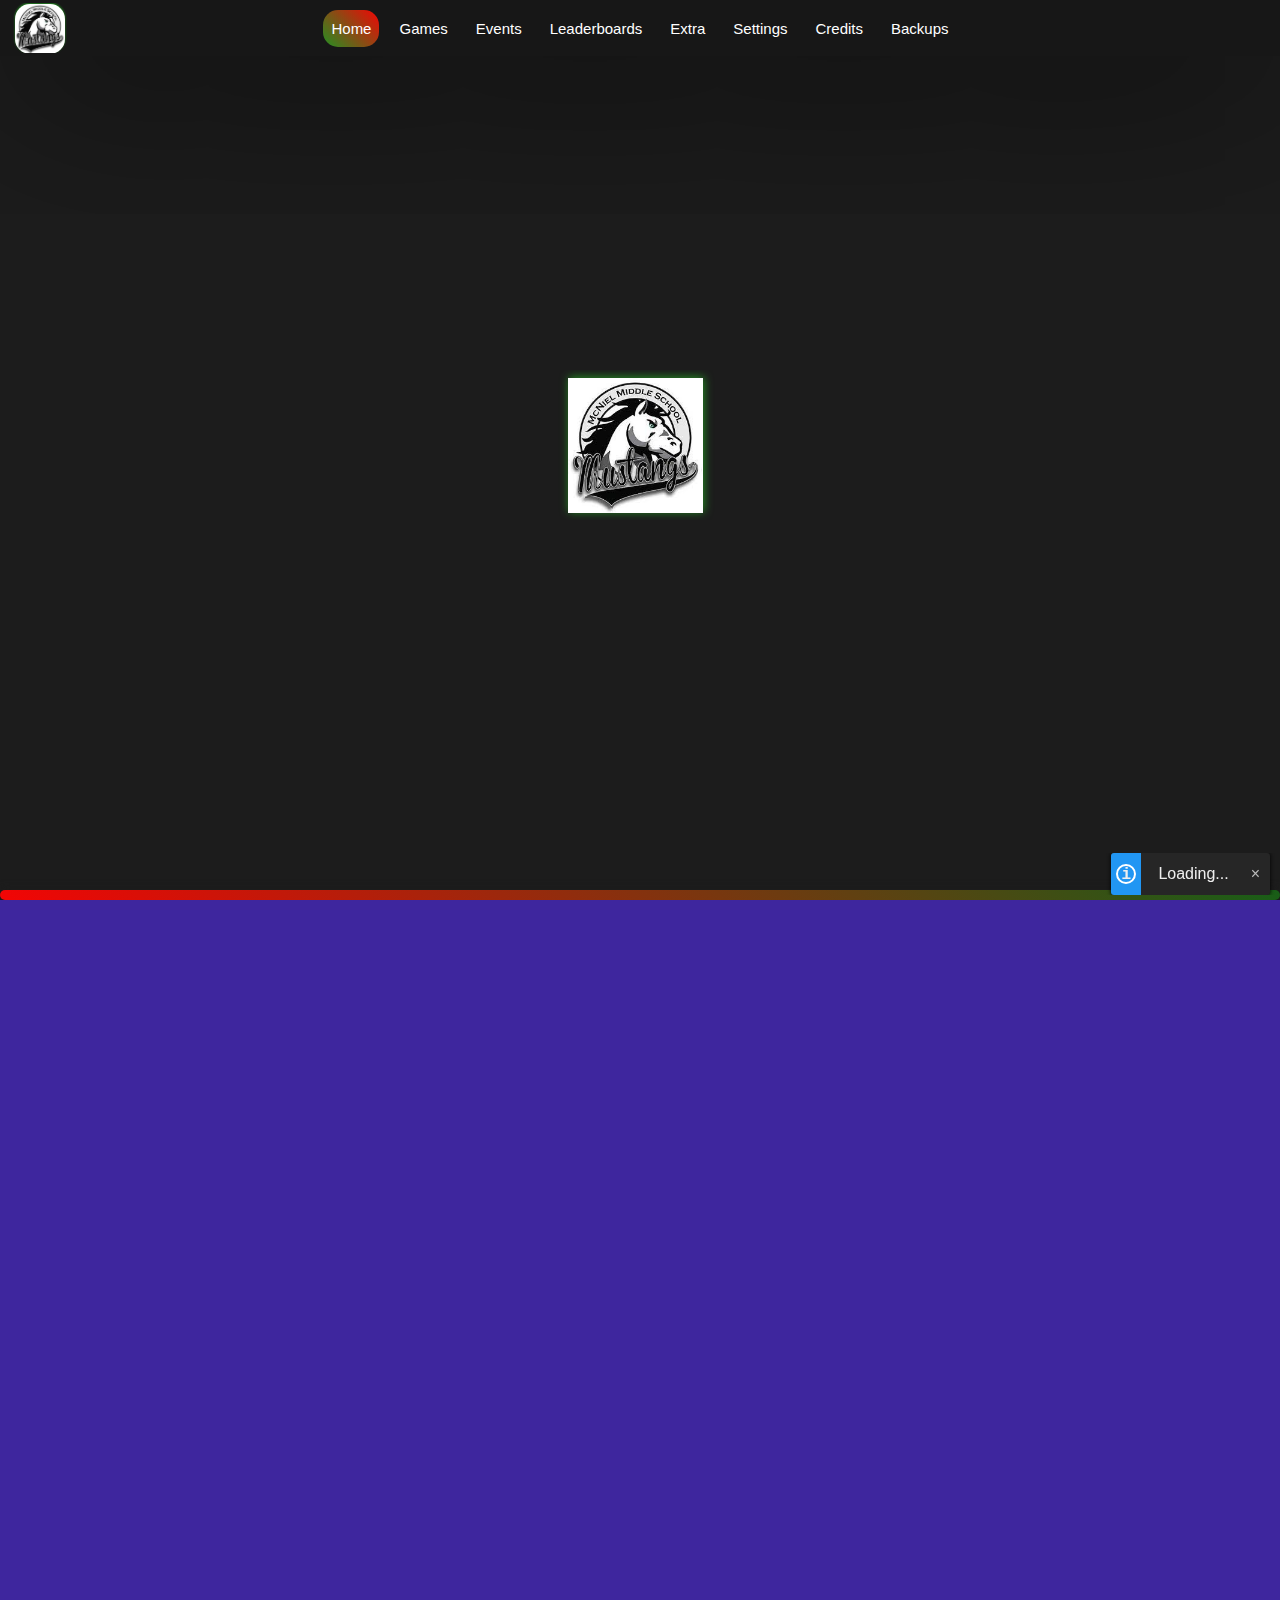
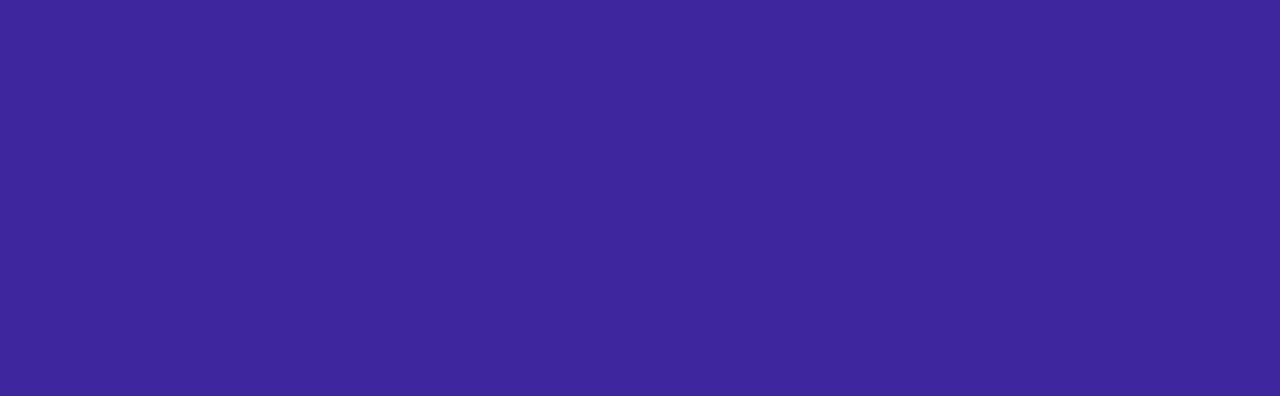
<file: index.html>
<!DOCTYPE html>
<html>
<head>
  <meta charset="utf-8">
  <meta name="viewport" content="width=device-width, initial-scale=1.0" />
  <meta name="keywords" content="front-end web developer, unblocked, games, google sites, unblocked games mom, ublocked, code, coding, programmer, development, javascript, jquery, bootstrap, sass, less, git" />
  <meta name="author" content="Saturn" />
  <meta content="Google ClassRoom" property="og:title" />
  <meta content="Best HTML game site!" property="og:description" />
  <meta name="theme-color" content="#858385">
  <meta property="og:image" content="/Icon.png">
  <title>The Game Collection</title>
  <link rel="icon" type="image/png" href="/Icon.png" />
  <link rel="stylesheet" href="/css/mainpage.css" />
  <script async src="https://pagead2.googlesyndication.com/pagead/js/adsbygoogle.js?client=ca-pub-4536794942189475" crossorigin="anonymous"></script>
</head>
  <body>
    <div class="navbar">
      <div class="navitems">
        <iframe src="/iframe/navbarlogo.index.html" frameBorder="0" class="navlogo"></iframe>
        <a href="/"><div class="navitem" current>Home</div></a>
        <a href="/games"><div class="navitem">Games</div></a>
        <a href="/events"><div class="navitem">Events</div></a>
        <a href="/leaderboards"><div class="navitem">Leaderboards</div></a>
        <a href="/extra"><div class="navitem">Extra</div></a>
        <a href="/settings"><div class="navitem">Settings</div></a>
        <a href="/credits"><div class="navitem">Credits</div></a>
        <a href="/backup"><div class="navitem">Backups</div></a>
      </div>
    </div>

  <!-- Main Loader CSS -->
         
  <!-- Loader -->
  
  <!-- Main Loader CSS -->
<a href="#" data-custom onclick=""></a>
<link rel="stylesheet" href="/css/mainmonthcolor.css" />
  <div class="loader">
    <div class="loader-logo">
    
<!-- Month Logo -->
	    
<iframe src="/loader/image.index.html" frameBorder="0"></iframe>
<!-- End of Month logo -->
</div>
    <div class="loader-bar"></div>
  </div>
  <div class="loaded-overlay"></div>
  <!-- JS for loader-->
<script src="/js/loader.js"></script>
  <!-- End Of Loader -->

  <!-- Page Contents -->
<center>
<img src="/Saintpatricksdaylogo.png" class="logo"></a>
<center>
<style>

#subtitle {
  font-size: 24px;
  color: #FFFFFF;
  margin-top: 1px;
  font-family: Montserrat, sans-serif;
  text-align: center;
}

</style>

<center>
<span id="subtitle"></span>
<script src="/js/subtitles.js"></script>


</body>
</html>

 <a href="/games" class="play-link" data-aos="fade-up"><button class="play">Start Playing!</button></a>
 </center>
  </center>

   <a href="/games/drift-boss/" class="play-link" data-aos="fade-up"><button class="play">Game Of The Day</button></a>
 </center>
  </center>
<div class="threearrow">
<div style="background-position: center;width:100%;    text-align: center; height:1080px; position:relative;z-index:5; z-index:1; background-image:url(https://github.com/hilfig3r/images/blob/main/betterwavetgc.png?raw=true);">
</body>
</html>
</body>
</html>
</file>
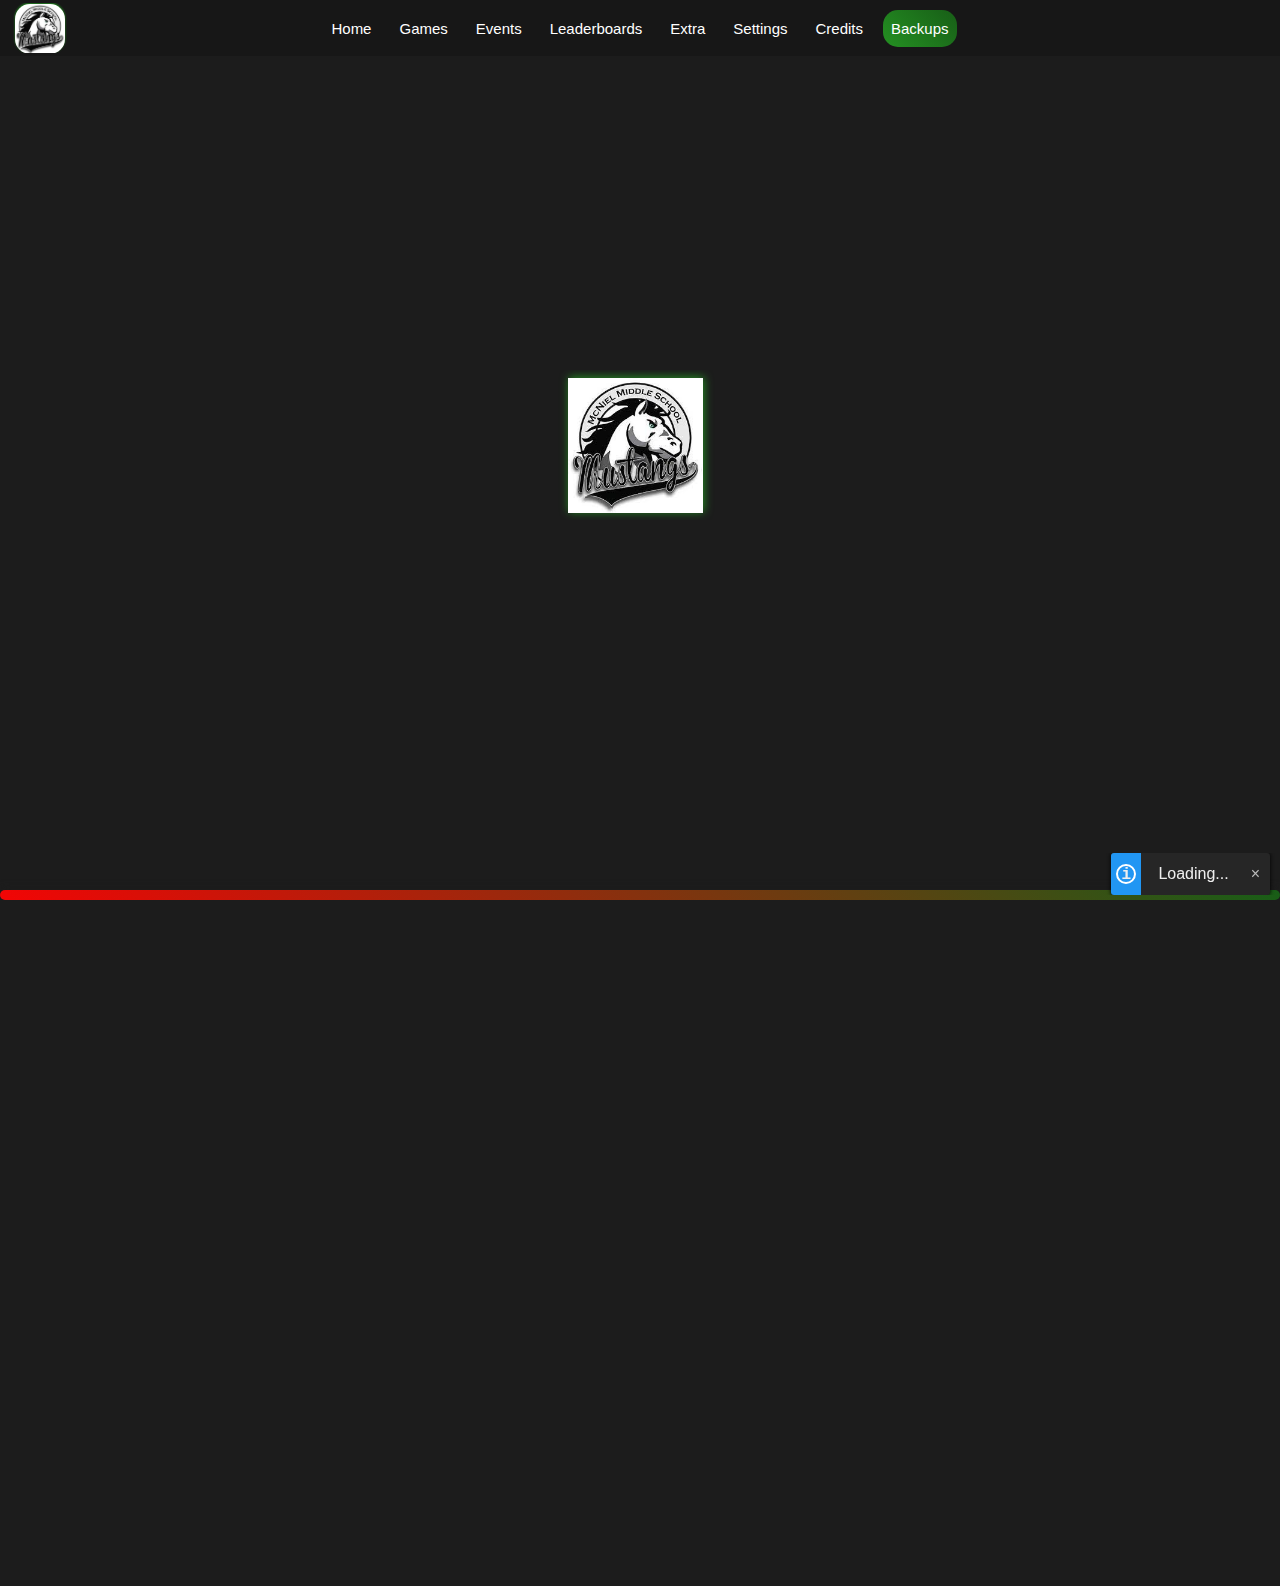
<file: backup/index.html>
<!DOCTYPE html>
<html>
<head>
  <meta charset="utf-8">
  <meta name="viewport" content="width=device-width, initial-scale=1.0" />
  <meta name="keywords" content="front-end web developer, unblocked, games, google sites, unblocked games mom, ublocked, code, coding, programmer, development, javascript, jquery, bootstrap, sass, less, git" />
  <meta name="author" content="Saturn" />
  <meta content="Google Class Room" property="og:title" />
  <meta content="Best HTML game site!" property="og:description" />
  <meta name="theme-color" content="#858385">
  <meta property="og:image" content="/Icon.png">
  <title>To be determend</title>
  <link rel="icon" type="image/png" href="/Icon.png" />
  <link rel="stylesheet" href="/css/tgcgamepage.css" />
</head>
  <body>
    <div class="navbar">
      <div class="navitems">
        <iframe src="/iframe/navbarlogo.index.html" frameBorder="0" class="navlogo"></iframe>
	<a href="/"><div class="navitem">Home</div></a>
        <a href="/games"><div class="navitem">Games</div></a>
        <a href="/events"><div class="navitem">Events</div></a>
        <a href="/leaderboards"><div class="navitem">Leaderboards</div></a>
        <a href="/extra"><div class="navitem">Extra</div></a>
        <a href="/settings"><div class="navitem">Settings</div></a>
        <a href="/credits"><div class="navitem">Credits</div></a>
        <a href="/Backup"><div class="navitem" current>Backups</div></a>
      </div>
    </div>
	  
  <!-- Main Loader CSS -->
         
  <!-- Loader -->
  
  <!-- Main Loader CSS -->
<a href="#" data-custom onclick=""></a>
<link rel="stylesheet" href="/css/mainmonthcolor.css" />
  <div class="loader">
    <div class="loader-logo">
    
<!-- Month Logo -->
	    
<iframe src="/loader/image.index.html" frameBorder="0"></iframe>
<!-- End of Month logo -->
</div>
    <div class="loader-bar"></div>
  </div>
  <div class="loaded-overlay"></div>
  
  <!-- JS for loader-->
<script src="/js/loader.js"></script>
  <!-- End Of Loader -->

  <!-- Page Contents -->
  
  <style>
body {
  background-color: 1c1c1c;
}

.gameframe {
  width: 100%;
  height: 170vh;
  border: none;
}
</style>

<iframe class="gameframe" src="/iframe/backframe.html"></iframe>



  <!-- Anti-Embed -->
 <script src="/enbed/blocker.js"></script>
</body>
</html>
</file>
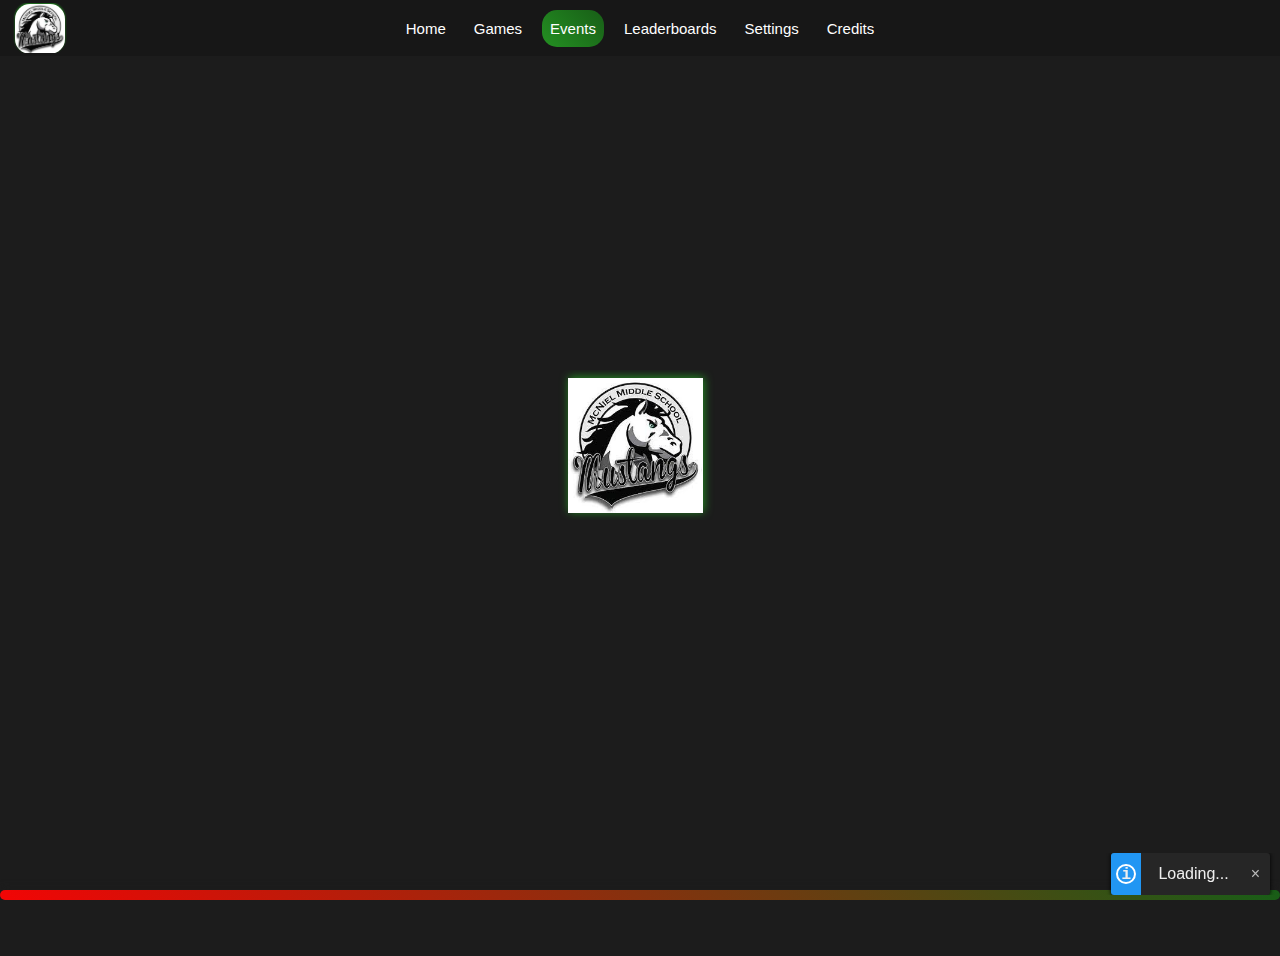
<file: events/index.html>
<!DOCTYPE html>
<html>
<head>
  <meta charset="utf-8">
  <meta name="viewport" content="width=device-width, initial-scale=1.0" />
  <title>MMS | Games Adds</title>
  <link rel="icon" type="image/png" href="/Icon.png" />
  <link rel="stylesheet" href="/css/tgcgamepage.css" />
</head>
  <body>
    <div class="navbar">
      <div class="navitems">
        <iframe src="/iframe/navbarlogo.index.html" frameBorder="0" class="navlogo"></iframe>
        <a href="/"><div class="navitem">Home</div></a>
        <a href="/games"><div class="navitem">Games</div></a>
        <a href="/events"><div class="navitem" current>Events</div></a>
        <a href="/leaderboards"><div class="navitem">Leaderboards</div></a>
        <a href="/settings"><div class="navitem">Settings</div></a>
        <a href="/credits"><div class="navitem">Credits</div></a>
      </div>
    </div>
  <!-- Main Loader CSS -->
         
  <!-- Loader -->
  
  <!-- Main Loader CSS -->
<a href="#" data-custom onclick=""></a>
<link rel="stylesheet" href="/css/mainmonthcolor.css" />
  <div class="loader">
    <div class="loader-logo">
    
<!-- Month Logo -->
	    
<iframe src="/loader/image.index.html" frameBorder="0"></iframe>
<!-- End of Month logo -->
</div>
    <div class="loader-bar"></div>
  </div>
  <div class="loaded-overlay"></div>
  
  <!-- JS for loader-->
<script src="/js/loader.js"></script>
  <!-- End Of Loader -->

  <!-- Page Contents -->
  
<style>
body {
  background-color: 1c1c1c;
}

.gameframe {
  width: 100%;
  height: 100vh;
  border: none;
}
</style>

<iframe class="gameframe" src="/iframe/eventsframe.index.html"></iframe>



  <!-- Anti-Embed -->
 <script src="/enbed/blocker.js"></script>
</body>
</html>
</file>
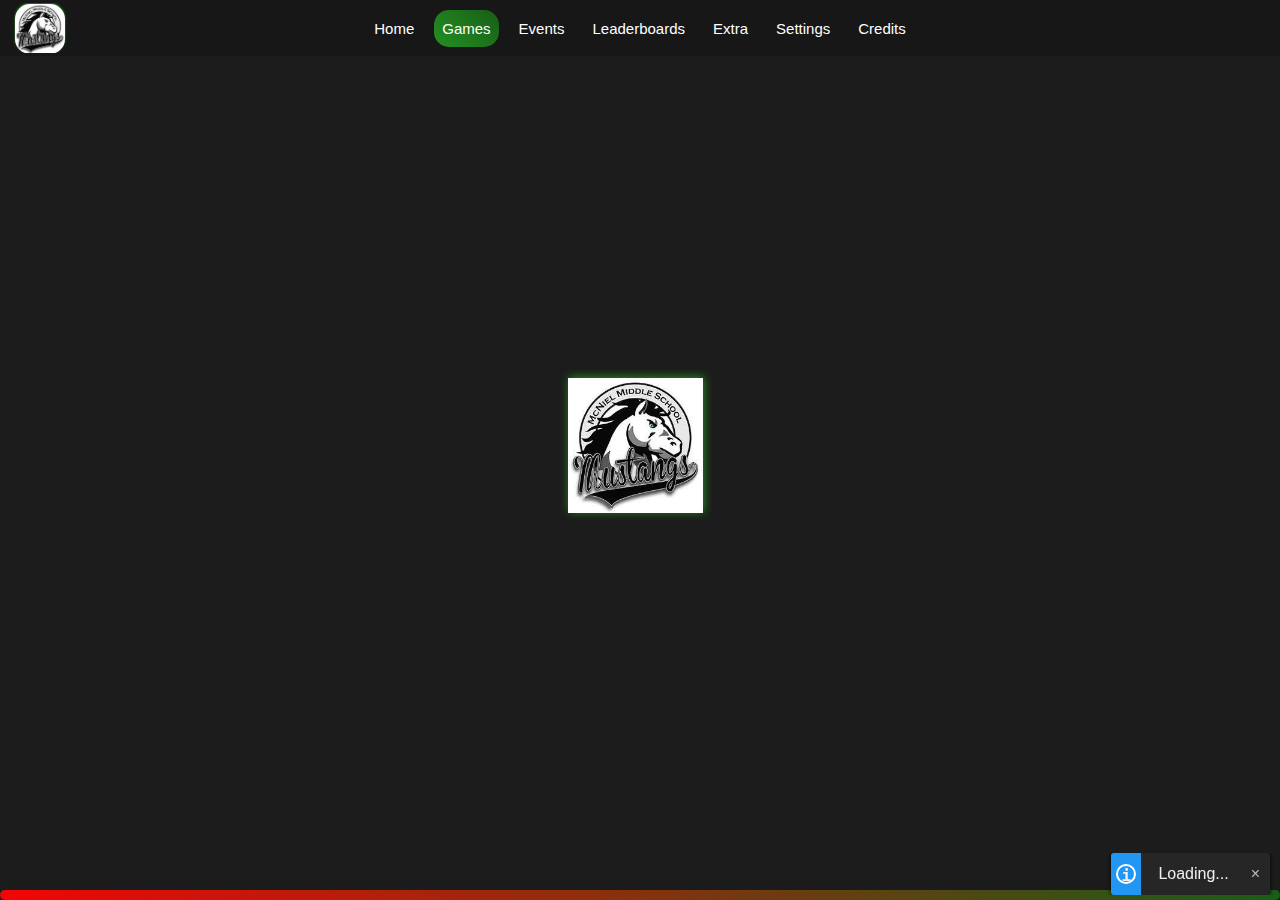
<file: flash-games/index.html>
<!DOCTYPE html>
<html>
<head>
  <meta charset="utf-8">
  <meta name="viewport" content="width=device-width, initial-scale=1.0" />
  <meta name="keywords" content="front-end web developer, unblocked, games, google sites, unblocked games mom, ublocked, code, coding, programmer, development, javascript, jquery, bootstrap, sass, less, git" />
  <meta name="author" content="Saturn" />
  <meta content="The Game Collection" property="og:title" />
  <meta content="Best HTML game site!" property="og:description" />
  <meta name="theme-color" content="#858385">
  <meta property="og:image" content="/Icon.png">
  <title>The Game Collection | Flash Games</title>
  <link rel="icon" type="image/png" href="/Icon.png" />
  <link rel="stylesheet" href="/css/tgcgamepage.css" />
</head>
  <body>
    <div class="navbar">
      <div class="navitems">
        <iframe src="/iframe/navbarlogo.index.html" frameBorder="0" class="navlogo"></iframe>
        <a href="/"><div class="navitem">Home</div></a>
        <a href="/games"><div class="navitem" current>Games</div></a>
        <a href="/events"><div class="navitem">Events</div></a>
        <a href="/leaderboards"><div class="navitem">Leaderboards</div></a>
        <a href="/extra"><div class="navitem">Extra</div></a>
        <a href="/settings"><div class="navitem">Settings</div></a>
        <a href="/credits"><div class="navitem">Credits</div></a>
      </div>
    </div>
	  
  <!-- Main Loader CSS -->
         
  <!-- Loader -->
  
  <!-- Main Loader CSS -->
<a href="#" data-custom onclick=""></a>
<link rel="stylesheet" href="/css/mainmonthcolor.css" />
  <div class="loader">
    <div class="loader-logo">
    
<!-- Month Logo -->
	    
<iframe src="/loader/image.index.html" frameBorder="0"></iframe>
<!-- End of Month logo -->
</div>
    <div class="loader-bar"></div>
  </div>
  <div class="loaded-overlay"></div>
  
  <!-- JS for loader-->
<script src="/js/loader.js"></script>
  <!-- End Of Loader -->

  <!-- Page Contents -->
  
<style>
body {
  background-color: 1c1c1c;
}

.gameframe {
  width: 100%;
  height: 90vh;
  border: none;
}
</style>

<iframe class="gameframe" src="/iframe/flashgamespage.index.html"></iframe>

  <!-- Anti-Embed -->
 <script src="/enbed/blocker.js"></script>
</body>
</html>
</file>
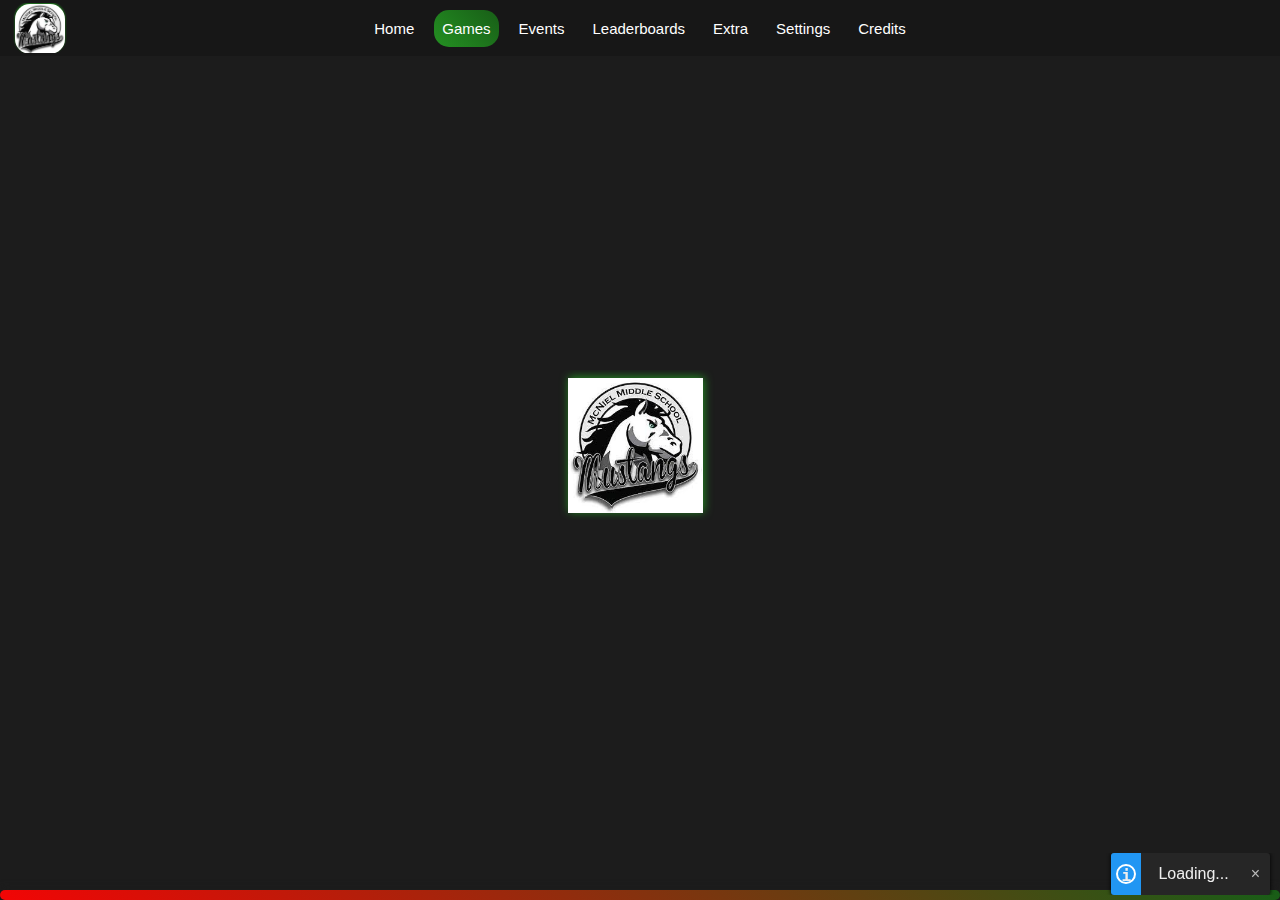
<file: fnf-mods/index.html>
<!DOCTYPE html>
<html>
<head>
  <meta charset="utf-8">
  <meta name="viewport" content="width=device-width, initial-scale=1.0" />
  <meta name="keywords" content="front-end web developer, unblocked, games, google sites, unblocked games mom, ublocked, code, coding, programmer, development, javascript, jquery, bootstrap, sass, less, git" />
  <meta name="author" content="Saturn" />
  <meta content="The Game Collection" property="og:title" />
  <meta content="Best HTML game site!" property="og:description" />
  <meta name="theme-color" content="#858385">
  <meta property="og:image" content="/Icon.png">
  <title>The Game Collection | FNF Mods</title>
  <link rel="icon" type="image/png" href="/Icon.png" />
  <link rel="stylesheet" href="/css/tgcgamepage.css" />
</head>
  <body>
    <div class="navbar">
      <div class="navitems">
        <iframe src="/iframe/navbarlogo.index.html" frameBorder="0" class="navlogo"></iframe>
        <a href="/"><div class="navitem">Home</div></a>
        <a href="/games"><div class="navitem" current>Games</div></a>
        <a href="/events"><div class="navitem">Events</div></a>
        <a href="/leaderboards"><div class="navitem">Leaderboards</div></a>
        <a href="/extra"><div class="navitem">Extra</div></a>
        <a href="/settings"><div class="navitem">Settings</div></a>
        <a href="/credits"><div class="navitem">Credits</div></a>
      </div>
    </div>
	  
  <!-- Main Loader CSS -->
         
  <!-- Loader -->
  
  <!-- Main Loader CSS -->
<a href="#" data-custom onclick=""></a>
<link rel="stylesheet" href="/css/mainmonthcolor.css" />
  <div class="loader">
    <div class="loader-logo">
    
<!-- Month Logo -->
	    
<iframe src="/loader/image.index.html" frameBorder="0"></iframe>
<!-- End of Month logo -->
</div>
    <div class="loader-bar"></div>
  </div>
  <div class="loaded-overlay"></div>
  
  <!-- JS for loader-->
<script src="/js/loader.js"></script>
  <!-- End Of Loader -->

  <!-- Page Contents -->
  
<style>
body {
  background-color: 1c1c1c;
}

.gameframe {
  width: 100%;
  height: 90vh;
  border: none;
}
</style>

<iframe class="gameframe" src="/iframe/fnfmodsiframe.index.html"></iframe>

  <!-- Anti-Embed -->
 <script src="/enbed/blocker.js"></script>
</body>
</html>
</file>
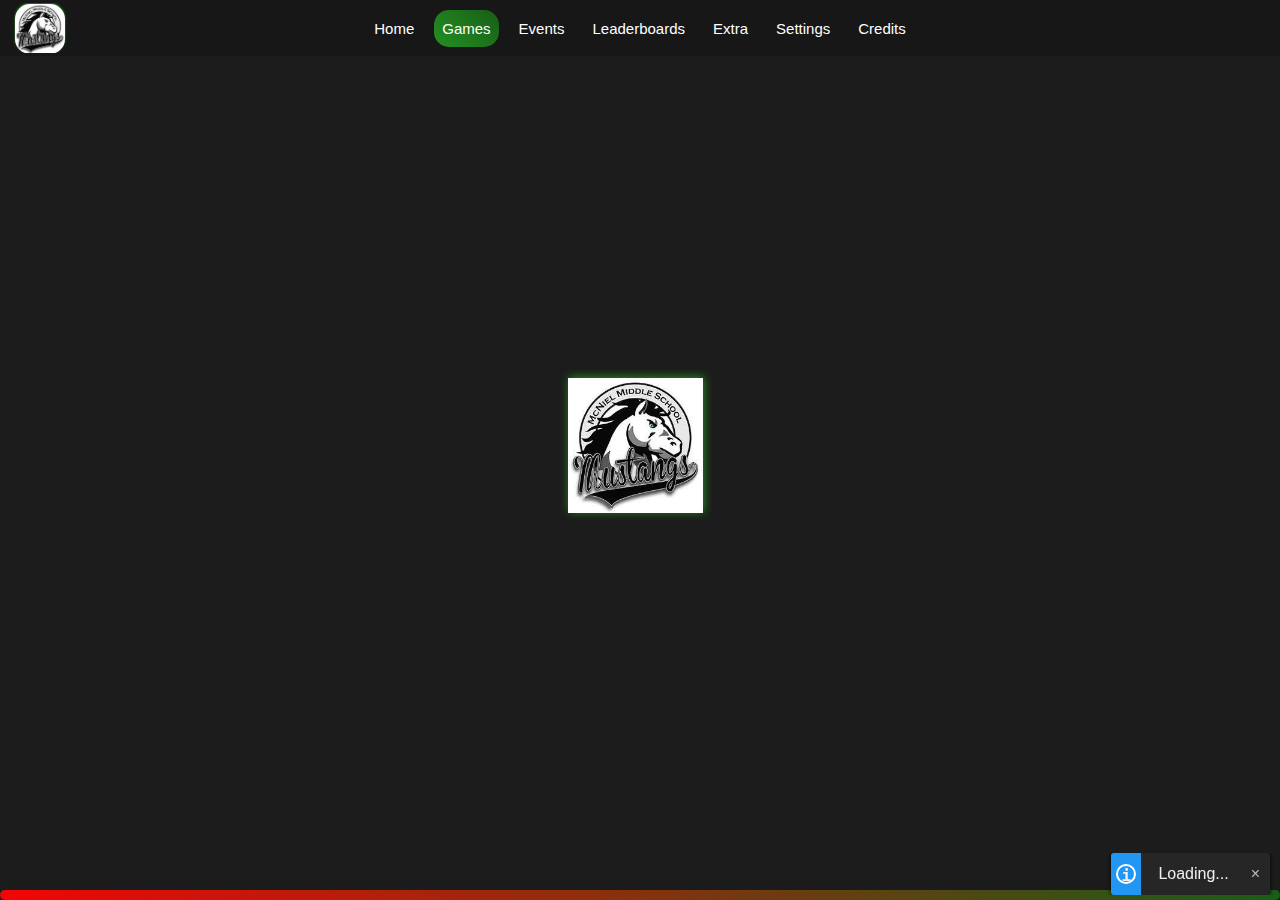
<file: io-games/index.html>
<!DOCTYPE html>
<html>
<head>
  <meta charset="utf-8">
  <meta name="viewport" content="width=device-width, initial-scale=1.0" />
  <meta name="keywords" content="front-end web developer, unblocked, games, google sites, unblocked games mom, ublocked, code, coding, programmer, development, javascript, jquery, bootstrap, sass, less, git" />
  <meta name="author" content="Saturn" />
  <meta content="The Game Collection" property="og:title" />
  <meta content="Best HTML game site!" property="og:description" />
  <meta name="theme-color" content="#858385">
  <meta property="og:image" content="/Icon.png">
  <title>The Game Collection | .io Games</title>
  <link rel="icon" type="image/png" href="/Icon.png" />
  <link rel="stylesheet" href="/css/tgcgamepage.css" />
</head>
  <body>
    <div class="navbar">
      <div class="navitems">
        <iframe src="/iframe/navbarlogo.index.html" frameBorder="0" class="navlogo"></iframe>
        <a href="/"><div class="navitem">Home</div></a>
        <a href="/games"><div class="navitem" current>Games</div></a>
        <a href="/events"><div class="navitem">Events</div></a>
        <a href="/leaderboards"><div class="navitem">Leaderboards</div></a>
        <a href="/extra"><div class="navitem">Extra</div></a>
        <a href="/settings"><div class="navitem">Settings</div></a>
        <a href="/credits"><div class="navitem">Credits</div></a>
      </div>
    </div>
    
  <!-- Main Loader CSS -->
         
  <!-- Loader -->
  
  <!-- Main Loader CSS -->
<a href="#" data-custom onclick=""></a>
<link rel="stylesheet" href="/css/mainmonthcolor.css" />
  <div class="loader">
    <div class="loader-logo">
    
<!-- Month Logo -->
	    
<iframe src="/loader/image.index.html" frameBorder="0"></iframe>
<!-- End of Month logo -->
</div>
    <div class="loader-bar"></div>
  </div>
  <div class="loaded-overlay"></div>
  
  <!-- JS for loader-->
<script src="/js/loader.js"></script>
  <!-- End Of Loader -->

  <!-- Page Contents -->
  
<style>
body {
  background-color: 1c1c1c;
}

.gameframe {
  width: 100%;
  height: 90vh;
  border: none;
}
</style>

<iframe class="gameframe" src="/iframe/iogamesiframe.index.html"></iframe>

  <!-- Anti-Embed -->
 <script src="/enbed/blocker.js"></script>
</body>
</html>
</file>
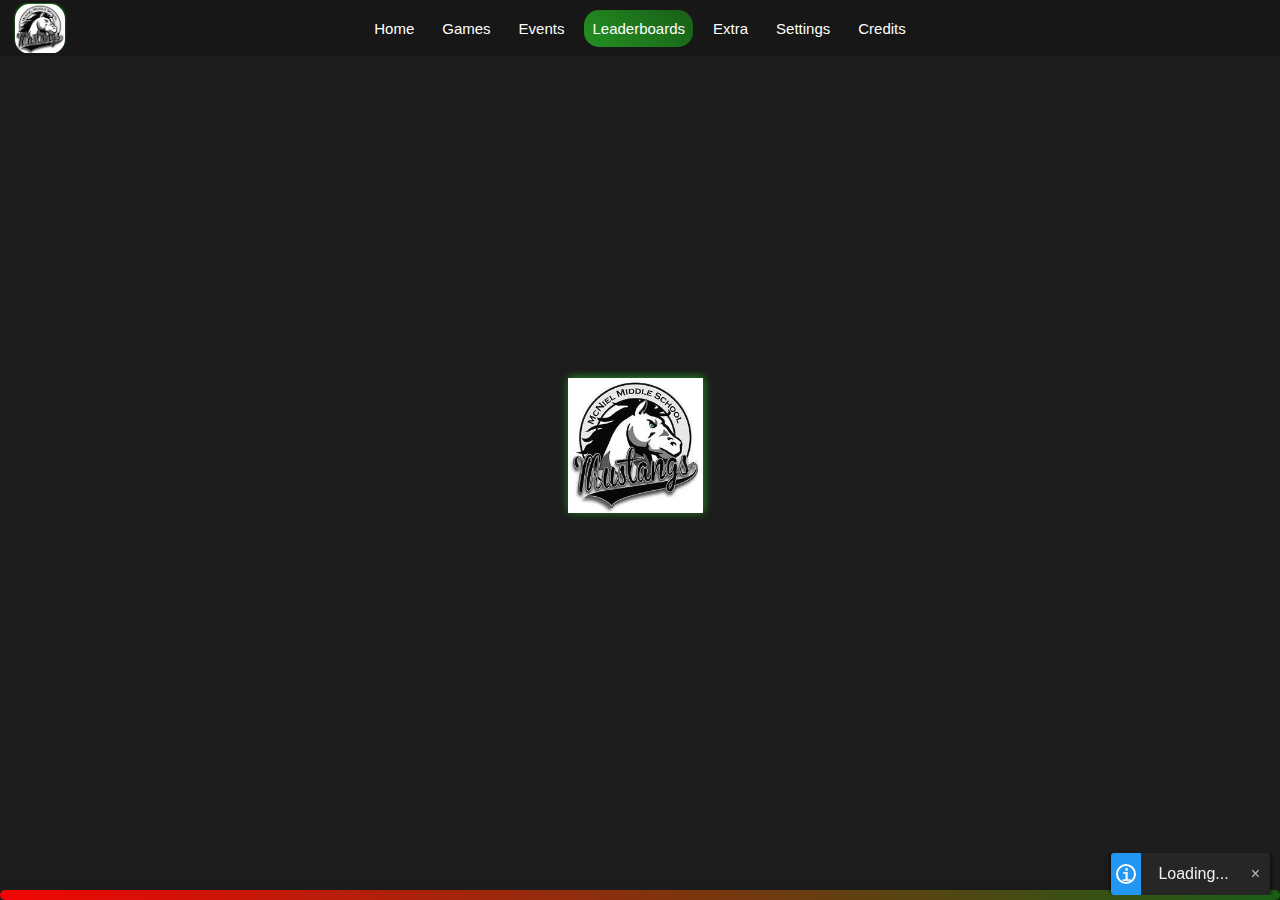
<file: leaderboards/index.html>
<!DOCTYPE html>
<html>
<head>
  <meta charset="utf-8">
  <meta name="viewport" content="width=device-width, initial-scale=1.0" />
  <title>MMS GAMES | Leaderboards</title>
  <link rel="icon" type="image/png" href="/Icon.png" />
  <link rel="stylesheet" href="/css/tgcgamepage.css" />
</head>
  <body>
    <div class="navbar">
      <div class="navitems">
        <iframe src="/iframe/navbarlogo.index.html" frameBorder="0" class="navlogo"></iframe>
        <a href="/"><div class="navitem">Home</div></a>
        <a href="/games"><div class="navitem">Games</div></a>
        <a href="/events"><div class="navitem">Events</div></a>
        <a href="/leaderboards"><div class="navitem" current>Leaderboards</div></a>
        <a href="/extra"><div class="navitem">Extra</div></a>
        <a href="/settings"><div class="navitem">Settings</div></a>
        <a href="/credits"><div class="navitem">Credits</div></a>
      </div>
    </div>
  <!-- Main Loader CSS -->
         
  <!-- Loader -->
  
  <!-- Main Loader CSS -->
<a href="#" data-custom onclick=""></a>
<link rel="stylesheet" href="/css/mainmonthcolor.css" />
  <div class="loader">
    <div class="loader-logo">
    
<!-- Month Logo -->
	    
<iframe src="/loader/image.index.html" frameBorder="0"></iframe>
<!-- End of Month logo -->
</div>
    <div class="loader-bar"></div>
  </div>
  <div class="loaded-overlay"></div>
  
  <!-- JS for loader-->
<script src="/js/loader.js"></script>
  <!-- End Of Loader -->

  <!-- Page Contents -->
  
<style>
body {
  background-color: 1c1c1c;
}

.gameframe {
  width: 100%;
  height: 90vh;
  border: none;
}
</style>

<iframe class="gameframe" src="/iframe/leaderboardsiframe.index.html"></iframe>



  <!-- Anti-Embed -->
 <script src="/enbed/blocker.js"></script>
</body>
</html>
</file>
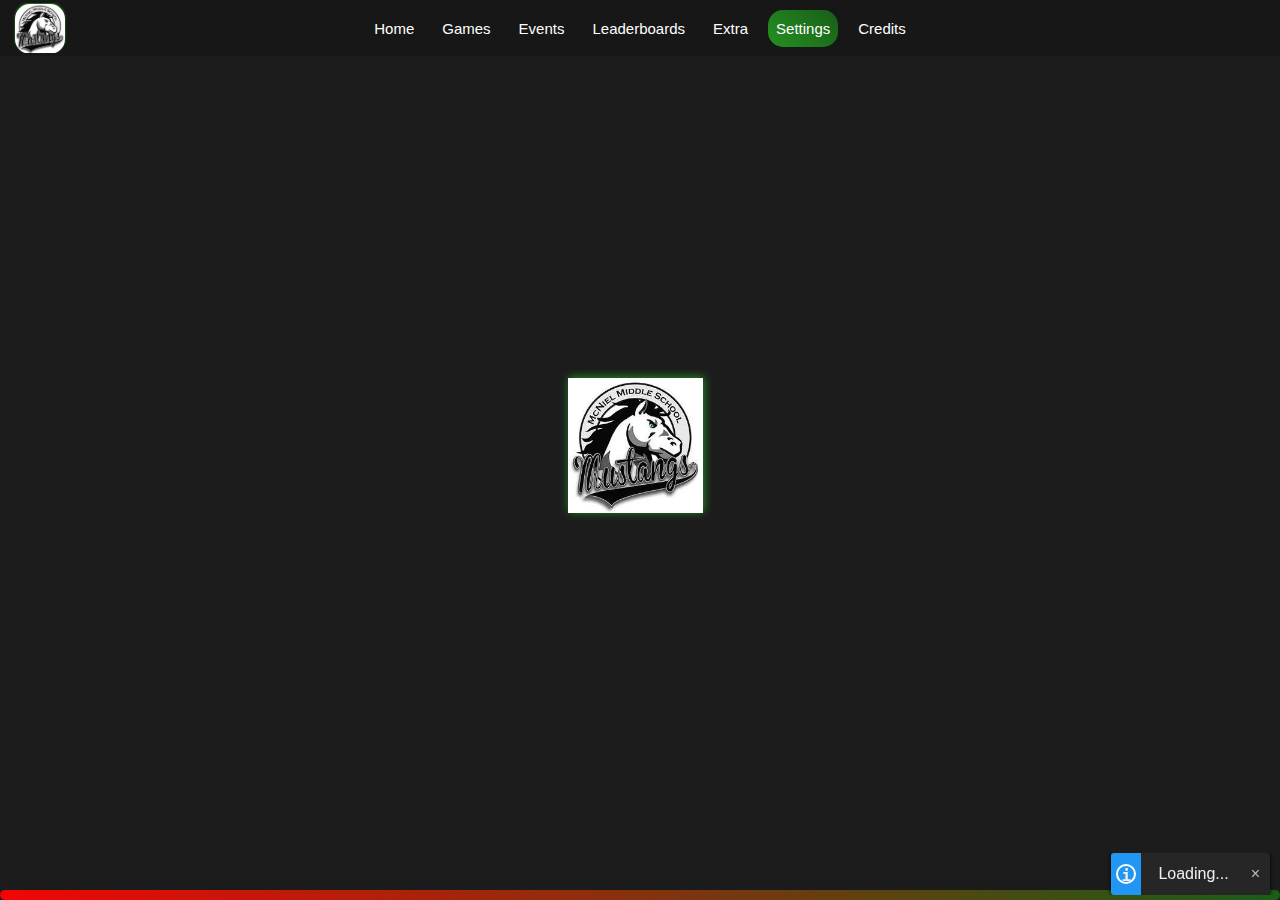
<file: settings/index.html>
<!DOCTYPE html>
<html>
<head>
  <meta charset="utf-8">
  <meta name="viewport" content="width=device-width, initial-scale=1.0" />
  <meta name="keywords" content="front-end web developer, unblocked, games, google sites, unblocked games mom, ublocked, code, coding, programmer, development, javascript, jquery, bootstrap, sass, less, git" />
  <meta name="author" content="Saturn" />
  <meta content="Google ClassRoom" property="og:title" />
  <meta content="Best HTML game site!" property="og:description" />
  <meta name="theme-color" content="#858385">
  <meta property="og:image" content="/Icon.png">
  <title>The Game Collection | Settings</title>
  <link rel="icon" type="image/png" href="/Icon.png" />
  <link rel="stylesheet" href="/css/tgcgamepage.css" />
</head>
  <body>
    <div class="navbar">
      <div class="navitems">
        <iframe src="/iframe/navbarlogo.index.html" frameBorder="0" class="navlogo"></iframe>
	      <a href="/"><div class="navitem">Home</div></a>
        <a href="/games"><div class="navitem">Games</div></a>
        <a href="/events"><div class="navitem">Events</div></a>
        <a href="/leaderboards"><div class="navitem">Leaderboards</div></a>
        <a href="/extra"><div class="navitem">Extra</div></a>
        <a href="/settings"><div class="navitem" current>Settings</div></a>
        <a href="/credits"><div class="navitem">Credits</div></a>
      </div>
    </div>
	  
  <!-- Main Loader CSS -->
         
  <!-- Loader -->
  
  <!-- Main Loader CSS -->
<a href="#" data-custom onclick=""></a>
<link rel="stylesheet" href="/css/mainmonthcolor.css" />
  <div class="loader">
    <div class="loader-logo">
    
<!-- Month Logo -->
	    
<iframe src="/loader/image.index.html" frameBorder="0"></iframe>
<!-- End of Month logo -->
</div>
    <div class="loader-bar"></div>
  </div>
  <div class="loaded-overlay"></div>
  
  <!-- JS for loader-->
<script src="/js/loader.js"></script>
  <!-- End Of Loader -->

  <!-- Page Contents -->
  
  <style>
body {
  background-color: 1c1c1c;
}

.gameframe {
  width: 100%;
  height: 90vh;
  border: none;
}
</style>

<iframe class="gameframe" src="/iframe/settingsiframe.index.html"></iframe>



  <!-- Anti-Embed -->
 <script src="/enbed/blocker.js"></script>
</body>
</html>
</file>
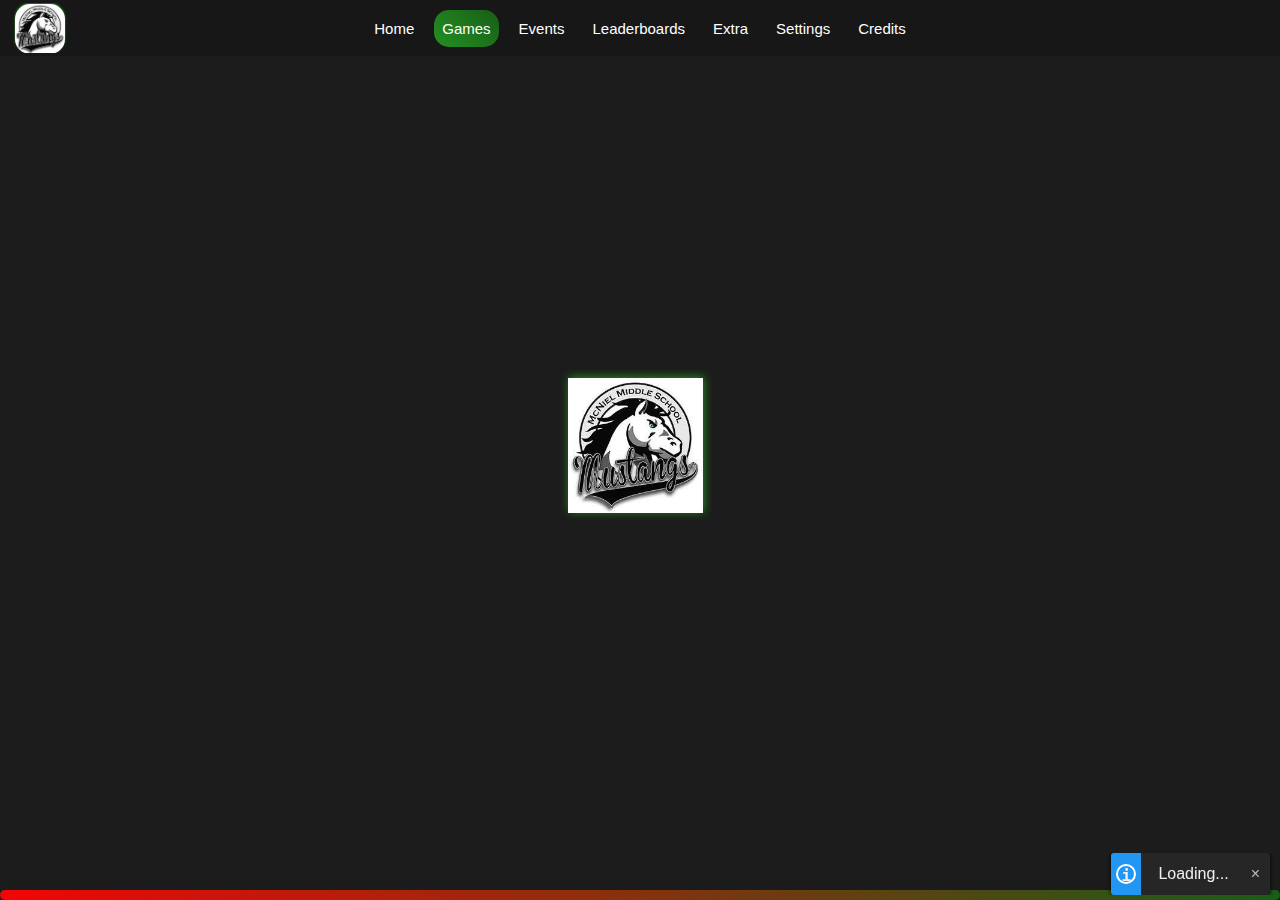
<file: subway-surfers-games/index.html>
<!DOCTYPE html>
<html>
<head>
  <meta charset="utf-8">
  <meta name="viewport" content="width=device-width, initial-scale=1.0" />
  <meta name="keywords" content="front-end web developer, unblocked, games, google sites, unblocked games mom, ublocked, code, coding, programmer, development, javascript, jquery, bootstrap, sass, less, git" />
  <meta name="author" content="Saturn" />
  <meta content="The Game Collection" property="og:title" />
  <meta content="Best HTML game site!" property="og:description" />
  <meta name="theme-color" content="#858385">
  <meta property="og:image" content="/Icon.png">
  <title>The Game Collection | Subway Surfers Games</title>
  <link rel="icon" type="image/png" href="/Icon.png" />
  <link rel="stylesheet" href="/css/tgcgamepage.css" />
</head>
  <body>
    <div class="navbar">
      <div class="navitems">
        <iframe src="/iframe/navbarlogo.index.html" frameBorder="0" class="navlogo"></iframe>
        <a href="/"><div class="navitem">Home</div></a>
        <a href="/games"><div class="navitem" current>Games</div></a>
        <a href="/events"><div class="navitem">Events</div></a>
        <a href="/leaderboards"><div class="navitem">Leaderboards</div></a>
        <a href="/extra"><div class="navitem">Extra</div></a>
        <a href="/settings"><div class="navitem">Settings</div></a>
        <a href="/credits"><div class="navitem">Credits</div></a>
      </div>
    </div>
	  
  <!-- Main Loader CSS -->
         
  <!-- Loader -->
  
  <!-- Main Loader CSS -->
<a href="#" data-custom onclick=""></a>
<link rel="stylesheet" href="/css/mainmonthcolor.css" />
  <div class="loader">
    <div class="loader-logo">
    
<!-- Month Logo -->
	    
<iframe src="/loader/image.index.html" frameBorder="0"></iframe>
<!-- End of Month logo -->
</div>
    <div class="loader-bar"></div>
  </div>
  <div class="loaded-overlay"></div>
  
  <!-- JS for loader-->
<script src="/js/loader.js"></script>
  <!-- End Of Loader -->

  <!-- Page Contents -->
  
<style>
body {
  background-color: 1c1c1c;
}

.gameframe {
  width: 100%;
  height: 80vh;
  border: none;
}
</style>

<iframe class="gameframe" src="/iframe/subwaysurfframe.index.html"></iframe>

  <!-- Anti-Embed -->
 <script src="/enbed/blocker.js"></script>
</body>
</html>
</file>
<file: css/mainpage.css>
body {
  margin: 0;
  padding: 0;
  display: flex;
  flex-direction: column;
  min-height: 100vh;
  background: #3e269e;
  font-family: arista, arial, sans-serif, monospace;
}

@keyframes breathing {
  0% {
    box-shadow: 0 5px 170px #249022;
  }

  25% {
    box-shadow: 0 5px 200px #185e17;
  }

  60% {
    box-shadow: 0 5px 170px #249022;
  }

  100% {
    box-shadow: 0 5px 170px #185e17;
  }
}

@-webkit-keyframes breathing {
  0% {
    box-shadow: 0 5px 170px #249022;
  }

  25% {
    box-shadow: 0 5px 200px #185e17;
  }

  60% {
    box-shadow: 0 5px 170px #249022;
  }

  100% {
    box-shadow: 0 5px 170px #d96877;
  }
}

.navbar {
  height: 56px;
  box-shadow: 0 5px 200px;
  position: sticky;
  top: 0;
  z-index: 9999;
  animation: breathing 4.5s ease-out infinite normal;
}

.navitems {
  display: flex;
  justify-content: center;
  height: 100%;
  align-items: center;
  gap: 12px;
  background: #171717;
}

.navlogo {
  height: 50px;
  border-radius: 15px;
  position: absolute;
  left: 0px;
  top: 3px;
  user-select: none;
  transition: transform 0.5s;
}

.navitem {
  border-radius: 15px;
  padding: 10px 8px;
  font-size: 15px;
  background: transparent;
  cursor: pointer;
  user-select: none;
  color: #FFFFFF;
  transition: transform 0.5s;
}

.navitem:hover {
  transform: scaleX(1.2) scaleY(1.2);
  background: linear-gradient(45deg, #f20505, #185e17);

}

.navitem[current] {
  background: linear-gradient(45deg, #249022, #f20505);
  color: #FFFFFF;
}

a {
  text-decoration: none;
  color: #FFFFFF;
}

::-webkit-scrollbar {
  width: 0.4rem;
  height: 0.5rem;
}

::-webkit-scrollbar-track {
  background: #171717;
}

div.loaded-overlay {
  display: none;
  width: 100%;
  height: 100%;
  margin: 0;
  position: fixed;
  top: 0;
  z-index: 2;
}

div.loaded-overlay::before {
  content: '';
  background-color: rgba(25, 25, 25, 0.25);
  backdrop-filter: blur(2px);
  position: absolute;
  width: 50%;
  height: 100%;
  left:0;
  top:0;
  bottom:0;
  animation: flowinleft 1.25s 0.2s forwards;
}

div.loaded-overlay::after {
  content: '';
  background-color: rgba(25, 25, 25, 0.25);
  backdrop-filter: blur(2px);
  position: absolute;
  width: 50%;
  height: 100%;
  right:0;
  top:0;
  bottom:0;
  animation: flowinright 1.25s 0.2s forwards;
}


/* Loader */

div.loader {
 background-color: #1c1c1c;
 z-index: 2;
 position:fixed;
 top: 0;
 overflow:hidden;
 width: 100%;
 height: 100%;
}

div.loader-logo {
  display:flex;
  justify-content:center;
  align-items:center;
  width: 100%;
  height: calc(100% - 10px);
}

h1.loader-logo-title {
 font-size: 55px;
 background-image: linear-gradient(45deg, purple, blueviolet);
 background-size: 100%;
 background-repeat: repeat;
 -webkit-background-clip: text;
 -webkit-text-fill-color: transparent; 
 text-shadow: none;
 filter: drop-shadow(0px 0px 6px #8515b1);
}

/* Animations */

@keyframes loader-bar-animation {
  from {
    width:0;
  }
  5% {
    width: 15%;
  }
  20% {
    width: 25%;
  }
  35% {
    width: 60%;
  }
  45% {
    width: 65%;
  }
  65% {
    width: 70%;
  }
  80% {
    width: 75%;
  }
  90% {
    width: 90%;
  }
  to {
    width:100%;
  }
}

@keyframes flowinleft {
  from { transform-origin: center left; transform:scaleX(100%); }
  to { transform-origin: center left; transform:scaleX(0); display: none; }
}

@keyframes flowinright {
  from { transform-origin: center right; transform:scaleX(100%); }
  to { transform-origin: center right; transform:scaleX(0); display: none; }
}

@keyframes swap-bottom {
  0% { transform: translateX(0) translateY(-100%); }
  100% { transform: none; }
}

@media only screen and (max-width:650px) {
  nav.bar h2 { display:none; }
  nav.bar #updown { display:none; }
  nav.bar { display:flex; justify-content: center; gap: 5px; }
}

.tippy-box[data-theme~='darker'] {
  background-color: #555;
}

.js-snackbar-container {
    position: absolute;
    bottom: 0;
    right: 0;
    display: flex;
    flex-direction: column;
    align-items: flex-end;
    max-width: 100%;
    z-index: 999;
    overflow: hidden;
}

.js-snackbar-container--top-left {
    bottom: unset;
    right: unset;
    top: 0;
    left: 0;
}

.js-snackbar-container--top-center {
    top: 0;
    bottom: unset;
    left: 50%;
    right: unset;
    transform: translateX(-50%);
}

.js-snackbar-container--top-right {
    bottom: unset;
    right: 0;
    left: unset;
    top: 0;
}

.js-snackbar-container--bottom-left {
    bottom: 0;
    right: unset;
    left: 0;
    top: unset;
}

.js-snackbar-container--bottom-center {
    bottom: 0;
    right: unset;
    left: 50%;
    top: unset;
    transform: translateX(-50%);
}

.js-snackbar-container--fixed {
    position: fixed;
}

.js-snackbar-container * {
    box-sizing: border-box;
}

.js-snackbar__wrapper {
    overflow: hidden;
    height: auto;
    margin: 0;
    border-radius: 3px;
    display: flex;
    min-width: auto;
    transition-property: all;
    transition-timing-function: ease;
    transition-duration: 0.5s;
}

.js-snackbar {
    display: inline-flex;
    box-sizing: border-box;
    border-radius: 3px;
    color: #eee;
    font-size: 16px;
    background-color: #262626;
    vertical-align: bottom;
    box-shadow: 0 0 4px 0 black;
    margin: 0 10px;
    flex-grow: 1;
}

.js-snackbar__close,
.js-snackbar__status,
.js-snackbar__message-wrapper {
    position: relative;
}

.js-snackbar__message-wrapper {
    flex: 1;
    padding: 12px;
}

.js-snackbar__message {
    display: inline-block;
}

.js-snackbar__status {
    display: none;
    min-width: 15px;
    margin-right: 5px;
    border-radius: 3px 0 0 3px;
    background-color: transparent;
}

 .js-snackbar__status.js-snackbar--success,
 .js-snackbar__status.js-snackbar--warning,
 .js-snackbar__status.js-snackbar--danger,
 .js-snackbar__status.js-snackbar--info {
    display: flex;
    justify-content: center;
    align-items: center;
}

.js-snackbar__status.js-snackbar--success  {
    background-color: #4caf50;
}

.js-snackbar__status.js-snackbar--warning  {
    background-color: #ff9800;
}

 .js-snackbar__status.js-snackbar--danger {
    background-color: #b90909;
}

 .js-snackbar__status.js-snackbar--info {
    background-color: #2196f3;
}

.js-snackbar__icon {
    display: block;
    border: 2px solid white;
    font-weight: bold;
    border-radius: 20px;
    height: 20px;
    width: 20px;
    text-align: center;
    margin: 5px 5px;
    font-family: monospace;
}

.js-snackbar__action {
    display: flex;
    align-items: center;
    padding: 0 10px;
    color: #838cff;
    cursor: pointer;
}

.js-snackbar__action:hover {
    background-color: #333;
}

.js-snackbar__close {
    cursor: pointer;
    display: flex;
    align-items: center;
    padding: 0 10px;
    user-select: none;
    color: #BBB;
}

.js-snackbar__close:hover {
    background-color: #444;
}


.play-link {
  width: fit-content;
  display: block;
}

.play {
  height: 30px;
  padding: 22px 15px;
  display: flex;
  align-items: center;
  justify-content: center;
  background: linear-gradient(45deg, #249022, #185e17);
  font-size: 1.3rem;
  border-radius: 15px;
  cursor: pointer;
  margin-bottom: 10rem;
  user-select: none;
  border: none;
  color: #FFFFFF;  
  transition: transform 0.5s;
  margin-top: 30px;
}

.play:hover {
  transform: scaleX(1.4) scaleY(1.4) rotate(8deg);
}


.logo {
  margin-top: 140px;
  height: 250px;
  width: 250px;
}
</file>
<file: css/mainmonthcolor.css>
::-webkit-scrollbar-thumb {
  background: linear-gradient(45deg, #f20505, #185e17);
  border-radius:15px;
}


div.loader-bar {
  width: 100%;
  height: 10px;
  background: linear-gradient(45deg, #f20505, #185e17);
  border-radius: 5px;
  filter: drop-shadow(0 0 5px #1c1c1c);
  animation: loader-bar-animation 1.5s linear forwards;
}

img.loader-logo-image {
  width: 135px;
  height: 135px;
  filter: drop-shadow(1px -1px 5px #f20505) 
}
</file>
<file: css/tgcgamepage.css>
body {
  margin: 0;
  padding: 0;
  display: flex;
  flex-direction: column;
  min-height: 100vh;
  background: #1c1c1c;
  font-family: arista, arial, sans-serif, monospace;
}

.navbar {
  height: 56px;
  position: sticky;
  top: 0;
  z-index: 9999;
}

.navitems {
  display: flex;
  justify-content: center;
  height: 100%;
  align-items: center;
  gap: 12px;
  background: #171717;
}

.navlogo {
  height: 50px;
  border-radius: 15px;
  position: absolute;
  left: 0px;
  top: 3px;
  user-select: none;
  transition: transform 0.5s;
}

.navitem {
  border-radius: 15px;
  padding: 10px 8px;
  font-size: 15px;
  background: transparent;
  cursor: pointer;
  user-select: none;
  color: #FFFFFF;
  transition: transform 0.5s;
}

.navitem:hover {
  transform: scaleX(1.2) scaleY(1.2);
  background: linear-gradient(45deg, #249022, #185e17);

}

.navitem[current] {
  background: linear-gradient(45deg, #249022, #185e17);
  color: #FFFFFF;
}

a {
  text-decoration: none;
  color: #FFFFFF;
}

::-webkit-scrollbar {
  width: 0.4rem;
  height: 0.5rem;
}

::-webkit-scrollbar-track {
  background: #171717;
}

div.loaded-overlay {
  display: none;
  width: 100%;
  height: 100%;
  margin: 0;
  position: fixed;
  top: 0;
  z-index: 2;
}

div.loaded-overlay::before {
  content: '';
  background-color: rgba(25, 25, 25, 0.25);
  backdrop-filter: blur(2px);
  position: absolute;
  width: 50%;
  height: 100%;
  left:0;
  top:0;
  bottom:0;
  animation: flowinleft 1.25s 0.2s forwards;
}

div.loaded-overlay::after {
  content: '';
  background-color: rgba(25, 25, 25, 0.25);
  backdrop-filter: blur(2px);
  position: absolute;
  width: 50%;
  height: 100%;
  right:0;
  top:0;
  bottom:0;
  animation: flowinright 1.25s 0.2s forwards;
}


/* Loader */

div.loader {
 background-color: #1c1c1c;
 z-index: 2;
 position:fixed;
 top: 0;
 overflow:hidden;
 width: 100%;
 height: 100%;
}

div.loader-logo {
  display:flex;
  justify-content:center;
  align-items:center;
  width: 100%;
  height: calc(100% - 10px);
}

h1.loader-logo-title {
 font-size: 55px;
 background-image: linear-gradient(45deg, purple, blueviolet);
 background-size: 100%;
 background-repeat: repeat;
 -webkit-background-clip: text;
 -webkit-text-fill-color: transparent; 
 text-shadow: none;
 filter: drop-shadow(0px 0px 6px #8515b1);
}

/* Animations */

@keyframes loader-bar-animation {
  from {
    width:0;
  }
  5% {
    width: 15%;
  }
  20% {
    width: 25%;
  }
  35% {
    width: 60%;
  }
  45% {
    width: 65%;
  }
  65% {
    width: 70%;
  }
  80% {
    width: 75%;
  }
  90% {
    width: 90%;
  }
  to {
    width:100%;
  }
}

@keyframes flowinleft {
  from { transform-origin: center left; transform:scaleX(100%); }
  to { transform-origin: center left; transform:scaleX(0); display: none; }
}

@keyframes flowinright {
  from { transform-origin: center right; transform:scaleX(100%); }
  to { transform-origin: center right; transform:scaleX(0); display: none; }
}

@keyframes swap-bottom {
  0% { transform: translateX(0) translateY(-100%); }
  100% { transform: none; }
}

@media only screen and (max-width:650px) {
  nav.bar h2 { display:none; }
  nav.bar #updown { display:none; }
  nav.bar { display:flex; justify-content: center; gap: 5px; }
}

.tippy-box[data-theme~='darker'] {
  background-color: #555;
}

.js-snackbar-container {
    position: absolute;
    bottom: 0;
    right: 0;
    display: flex;
    flex-direction: column;
    align-items: flex-end;
    max-width: 100%;
    z-index: 999;
    overflow: hidden;
}

.js-snackbar-container--top-left {
    bottom: unset;
    right: unset;
    top: 0;
    left: 0;
}

.js-snackbar-container--top-center {
    top: 0;
    bottom: unset;
    left: 50%;
    right: unset;
    transform: translateX(-50%);
}

.js-snackbar-container--top-right {
    bottom: unset;
    right: 0;
    left: unset;
    top: 0;
}

.js-snackbar-container--bottom-left {
    bottom: 0;
    right: unset;
    left: 0;
    top: unset;
}

.js-snackbar-container--bottom-center {
    bottom: 0;
    right: unset;
    left: 50%;
    top: unset;
    transform: translateX(-50%);
}

.js-snackbar-container--fixed {
    position: fixed;
}

.js-snackbar-container * {
    box-sizing: border-box;
}

.js-snackbar__wrapper {
    overflow: hidden;
    height: auto;
    margin: 0;
    border-radius: 3px;
    display: flex;
    min-width: auto;
    transition-property: all;
    transition-timing-function: ease;
    transition-duration: 0.5s;
}

.js-snackbar {
    display: inline-flex;
    box-sizing: border-box;
    border-radius: 3px;
    color: #eee;
    font-size: 16px;
    background-color: #262626;
    vertical-align: bottom;
    box-shadow: 0 0 4px 0 black;
    margin: 0 10px;
    flex-grow: 1;
}

.js-snackbar__close,
.js-snackbar__status,
.js-snackbar__message-wrapper {
    position: relative;
}

.js-snackbar__message-wrapper {
    flex: 1;
    padding: 12px;
}

.js-snackbar__message {
    display: inline-block;
}

.js-snackbar__status {
    display: none;
    min-width: 15px;
    margin-right: 5px;
    border-radius: 3px 0 0 3px;
    background-color: transparent;
}

 .js-snackbar__status.js-snackbar--success,
 .js-snackbar__status.js-snackbar--warning,
 .js-snackbar__status.js-snackbar--danger,
 .js-snackbar__status.js-snackbar--info {
    display: flex;
    justify-content: center;
    align-items: center;
}

.js-snackbar__status.js-snackbar--success  {
    background-color: #4caf50;
}

.js-snackbar__status.js-snackbar--warning  {
    background-color: #ff9800;
}

 .js-snackbar__status.js-snackbar--danger {
    background-color: #b90909;
}

 .js-snackbar__status.js-snackbar--info {
    background-color: #2196f3;
}

.js-snackbar__icon {
    display: block;
    border: 2px solid white;
    font-weight: bold;
    border-radius: 20px;
    height: 20px;
    width: 20px;
    text-align: center;
    margin: 5px 5px;
    font-family: monospace;
}

.js-snackbar__action {
    display: flex;
    align-items: center;
    padding: 0 10px;
    color: #838cff;
    cursor: pointer;
}

.js-snackbar__action:hover {
    background-color: #333;
}

.js-snackbar__close {
    cursor: pointer;
    display: flex;
    align-items: center;
    padding: 0 10px;
    user-select: none;
    color: #BBB;
}

.js-snackbar__close:hover {
    background-color: #444;
}


.play-link {
  width: fit-content;
  display: block;
}

.play {
  height: 30px;
  padding: 22px 15px;
  display: flex;
  align-items: center;
  justify-content: center;
  background: linear-gradient(45deg, #249022, #185e17);
  font-size: 1.3rem;
  border-radius: 15px;
  cursor: pointer;
  margin-bottom: 10rem;
  user-select: none;
  border: none;
  color: #FFFFFF;  
  transition: transform 0.5s;
  margin-top: 30px;
}

.play:hover {
  transform: scaleX(1.4) scaleY(1.4) rotate(8deg);
}


.logo {
  margin-top: 140px;
  height: 250px;
  width: 250px;
}
</file>
